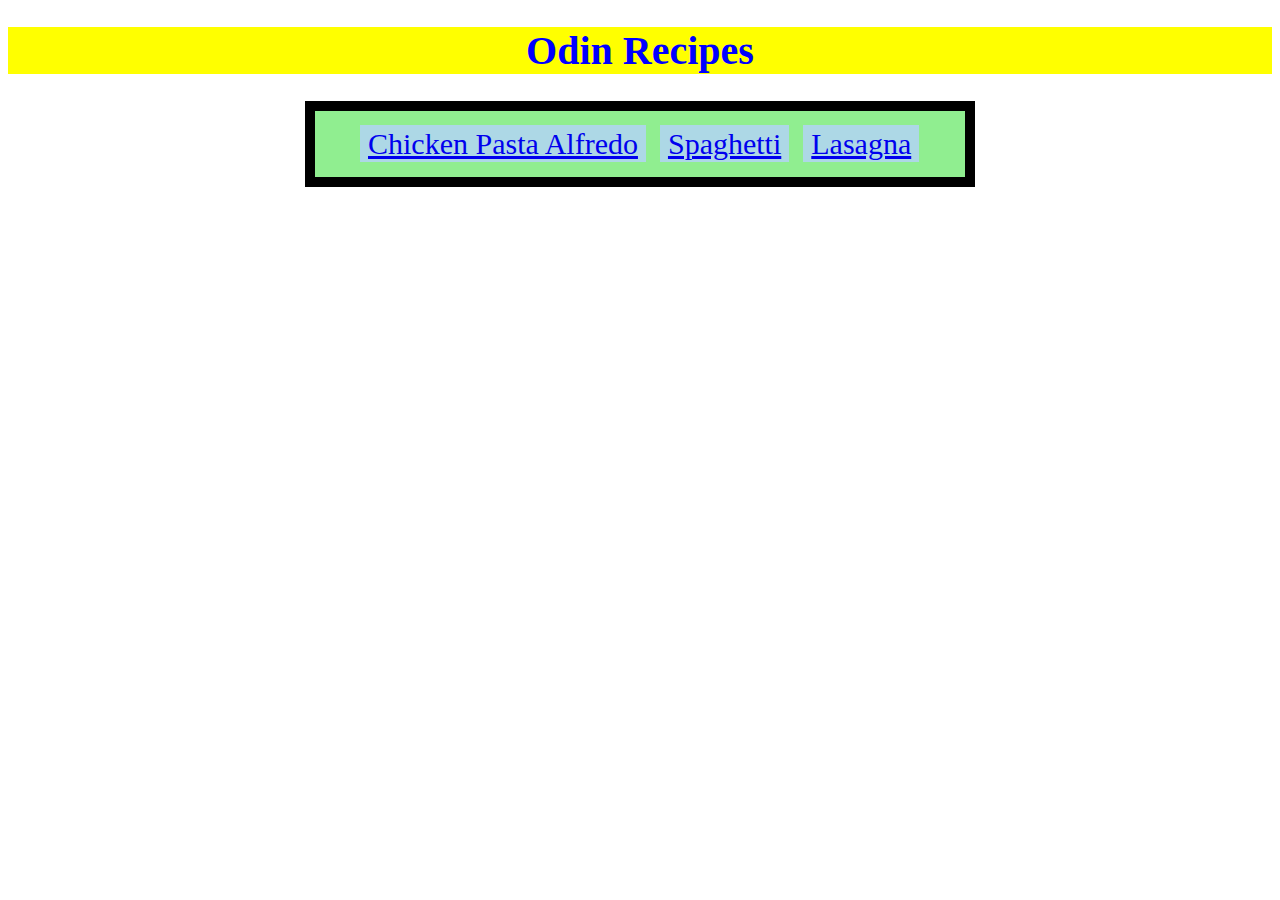
<file: index.html>
<!DOCTYPE html>

<html lang="en">
    <head>
        <meta charset="UTF-8">
        <title>Recipe Homepage</title>
        <link rel="stylesheet" href="styles.css">
    </head>

    <body>
        <h1 class="heading">Odin Recipes</h1>
        <div class="container">
            <ul>
            <li class="alt"><a href="./recipes/alfredo.html">Chicken Pasta Alfredo</a></li>
            <li class="alt"><a href="./recipes/spaghetti.html">Spaghetti</a></li>
            <li class="alt"><a href="./recipes/lasagna.html">Lasagna</a></li>
            </ul>
        </div>
    </body>
</html>
</file>
<file: styles.css>
.heading {
    color: blue; background-color: yellow; text-align: center; font-size: 40px;
}

.alt {
    font-size: 30px;
    background-color: lightblue;
    display: inline;
    margin: 5px;
    padding: 2px 8px;
}

.container {
    width: 650px;
    background-color: lightgreen;
    border: solid 10px black;
    margin: auto;
}

.heading2 {
    color: white;
    background-color: red;
    display: inline;
    width: auto;
}

.pic-adjust {
    height: auto;
    width: 500px;
}
</file>
